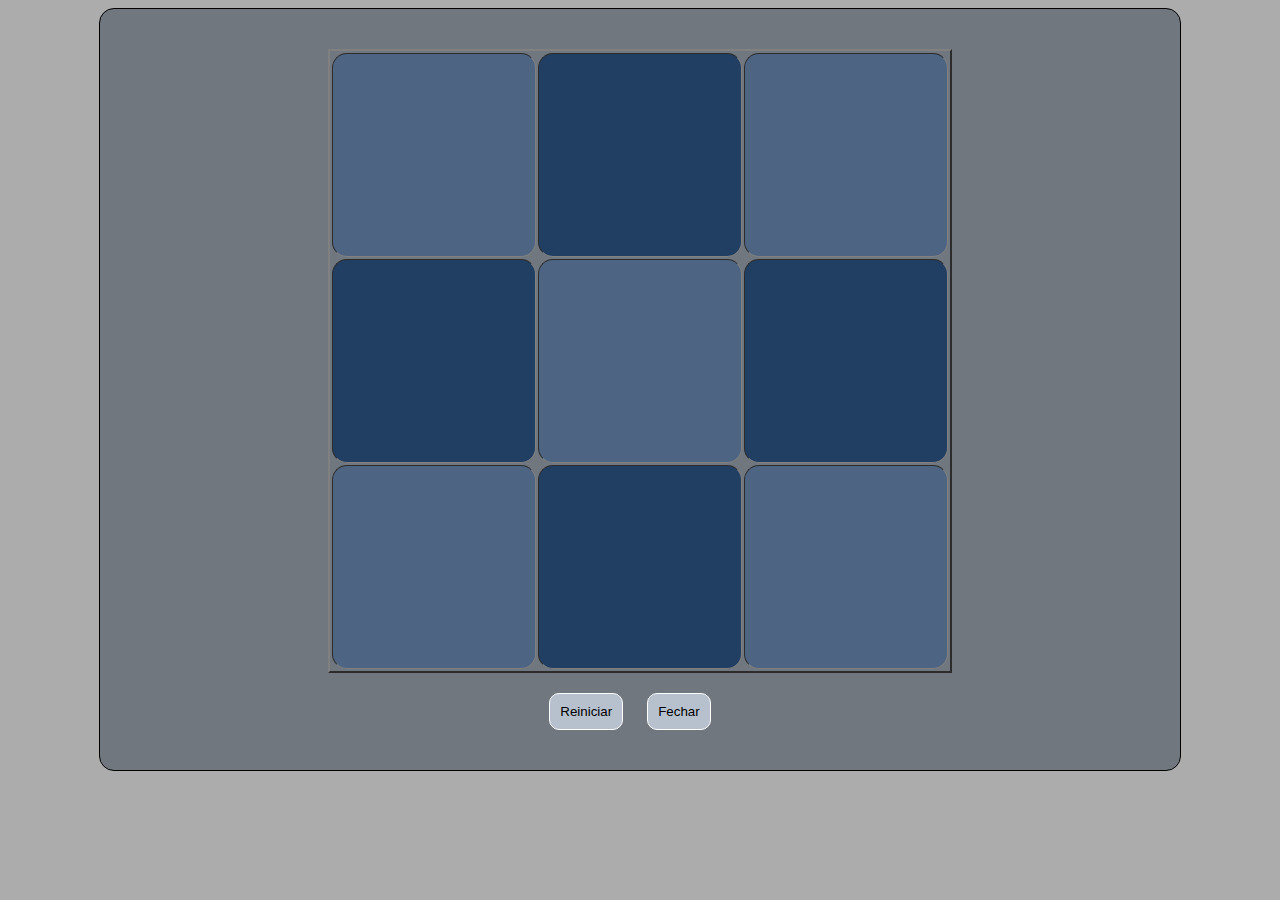
<file: index.html>
<!DOCTYPE html>
<html lang="pt-br">
  <head>
    <meta charset="UTF-8" />
    <meta name="viewport" content="width=device-width, initial-scale=1.0" />
    <link rel="stylesheet" href="./style.css" />
    <title>Jogo da velha</title>
  </head>
  <body>
    <div class="painel">
      <table class="jogo" border="2">
        <tr>
          <td id="q1" class="quadrado" onclick="jogar(this)"></td>
          <td class="quadrado" onclick="jogar(this)"></td>
          <td id="q2" class="quadrado" onclick="jogar(this)"></td>
        </tr>
        <tr>
          <td class="quadrado" onclick="jogar(this)"></td>
          <td id="q5" class="quadrado" onclick="jogar(this)"></td>
          <td class="quadrado" onclick="jogar(this)"></td>
        </tr>
        <tr>
          <td id="q3" class="quadrado" onclick="jogar(this)"></td>
          <td class="quadrado" onclick="jogar(this)"></td>
          <td id="q4" class="quadrado" onclick="jogar(this)"></td>
        </tr>
      </table>

      <button onclick="reiniciar()" class="botao">Reiniciar</button>
      <button onclick="window.close()" class="botao">Fechar</button>
    </div>

    <script src="./main.js"></script>
  </body>
</html>
</file>
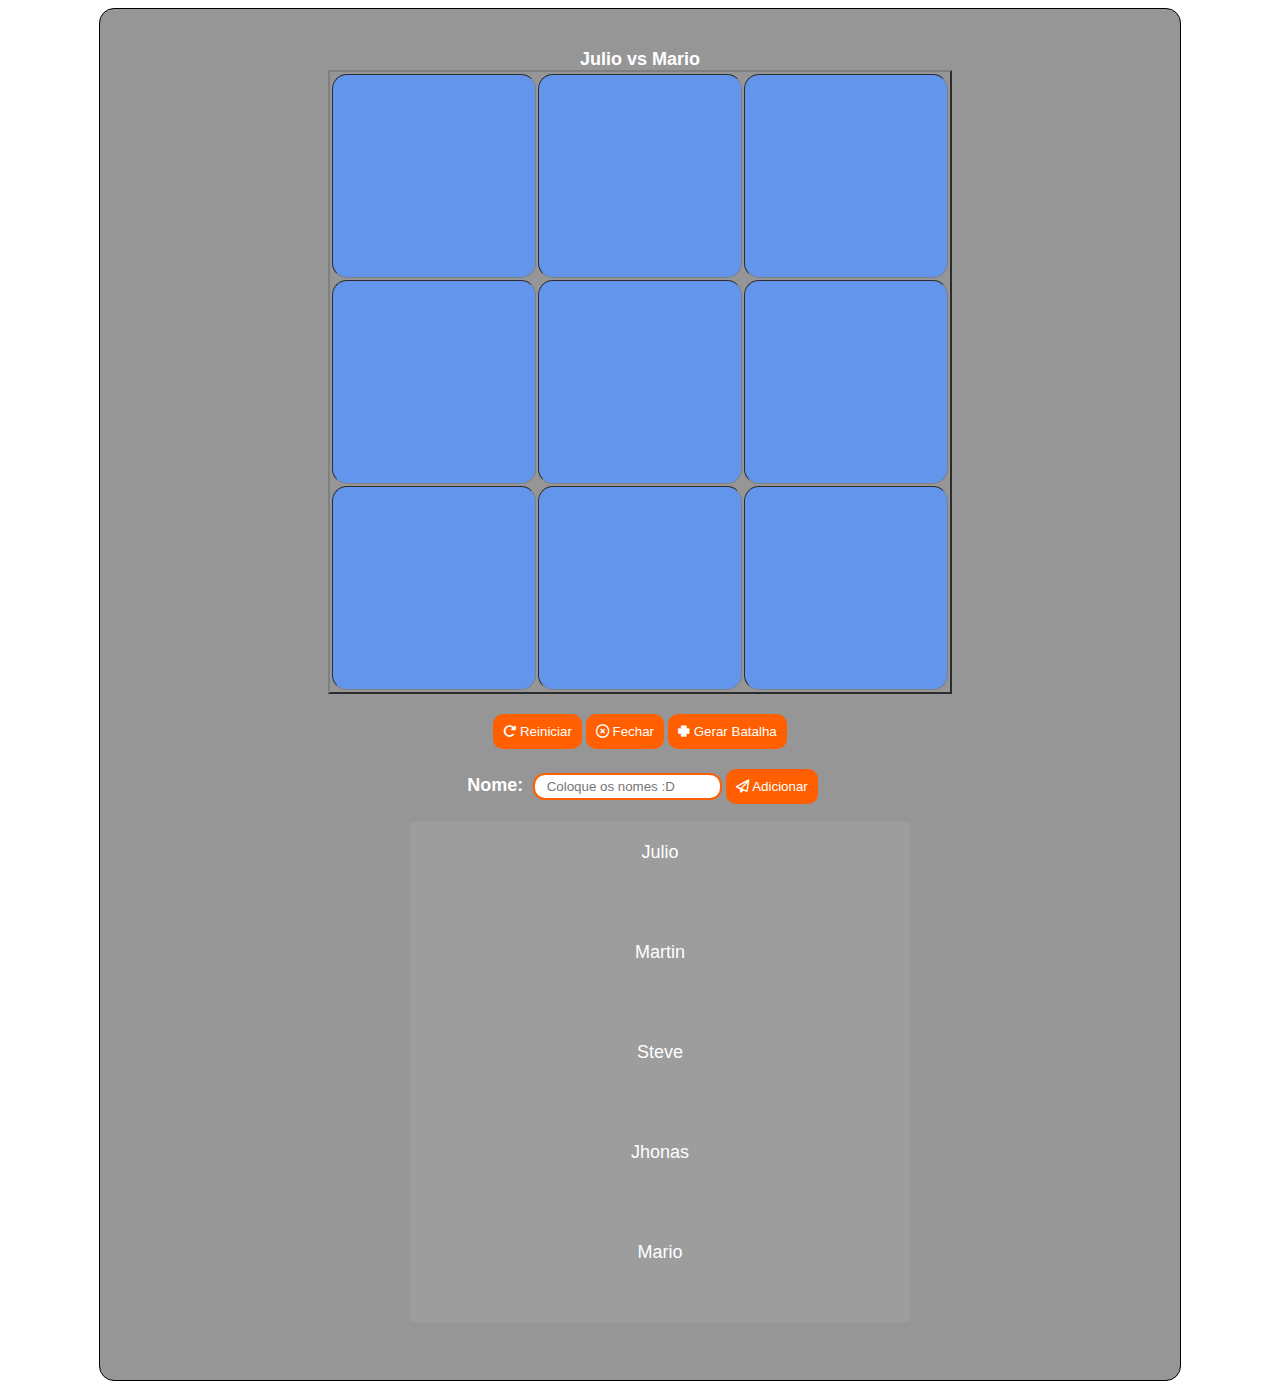
<file: sorteio-jogo-velha-main/index.html>
<!DOCTYPE html>
<html lang="en">
<head>
    <meta charset="UTF-8">
    <meta name="viewport" content="width=device-width, initial-scale=1.0">
    <link rel="stylesheet" href="./style.css">
    <link rel="stylesheet" href="https://cdnjs.cloudflare.com/ajax/libs/font-awesome/6.5.2/css/all.min.css">
    <title>Sorteio</title>
</head>
<body>
    <div class="painel">
        <span id="jogador"></span>
        <table class="jogo" border="2">
            <tr><!--linha1--->
                <td id="q7" class="quadrado" onclick="jogar(this)"></td>
                <td id="q8" class="quadrado" onclick="jogar(this)"></td>
                <td id="q9" class="quadrado" onclick="jogar(this)"></td>
            </tr>
            <tr><!--linha2--->
                <td id="q4" class="quadrado" onclick="jogar(this)"></td>
                <td id="q5" class="quadrado" onclick="jogar(this)"></td>
                <td id="q6" class="quadrado" onclick="jogar(this)"></td>
            </tr>
            <tr><!--linha3--->
                <td id="q1" class="quadrado" onclick="jogar(this)"></td>
                <td id="q2" class="quadrado" onclick="jogar(this)"></td>
                <td id="q3" class="quadrado" onclick="jogar(this)"></td>
            </tr>
        </table>

        <button onclick="reiniciar()" class="botao"><i class="fa-solid fa-rotate-right"></i> Reiniciar</button>
        <button onclick="window.close()" class="botao"><i class="fa-regular fa-circle-xmark"></i> Fechar</button>
        <button onclick="gerarBatalha()" class="botao"><i class="fa-sharp fa-solid fa-clover"></i> Gerar Batalha </button>

            <div class="direita">
                <label for="">Nome: </label>
                <input type="text" id="nome"    placeholder="  Coloque os nomes :D">
                <button class="botao" onclick="adicionar()"><i class="fa-regular fa-paper-plane"></i>  Adicionar </button>
                
                <ul id="lista">
                    
                </ul>
            </div>
        </div>
    <script src="./script.js"></script>
</body>
</html>
</file>
<file: style.css>
@import url('https://fonts.googleapis.com/css2?family=Jersey+15&display=swap');

body{
  background-color: #acacac;
}
.quadrado{
  width: 200px; /*largura*/
  height: 200px;/*altura*/
  font-size: 150px; /*tamanho da fonte*/
  background-color: #213e63; /*fundo*/
  color: #d6d6d6;/*cor letra*/
  border-radius: 15px; /*borda arredonda*/
  font-family: "Jersey 15", sans-serif;
}

.painel{
  width: 1000px; /*largura da div*/
  border: 1px solid #000; /*borda*/
  margin: auto; /*centralizar*/
  text-align: center;
  padding: 40px;
  border-radius: 15px;
  background-color: #13253b65;
}



.jogo{
  margin: auto;
}

.botao{
  background-color: #b7c1cd;
  color: #000;
  border: 0.5px solid #fff;
  padding: 10px;
  margin-top: 20px;
  margin-right: 20px;
  border-radius: 10px;
}

.botao:hover{
  background-color: rgb(127, 157, 197)
}

.botao:active{
  background-color: #a6b4c7;
}

#q1, #q2, #q3, #q4, #q5{
  background-color: #4d6482;
}
</file>
<file: sorteio-jogo-velha-main/style.css>
@import url('https://fonts.googleapis.com/css2?family=Montserrat:ital,wght@0,100..900;1,100..900&family=Silkscreen:wght@400;700&display=swap');

.quadrado{
    width: 200px;   /*largura*/
    height: 200px;  /*altura*/
    font-size: 150px; /*tamanho da fonte*/
    background-color: #6495ed;   /*cor de fundo*/
    color: white;   /*cor de fundo*/
    border-radius: 15px;    /*arrendondar bordas*/
    font-family: "Silkscreen", sans-serif;
}

.painel{
    width: 1000px;  /*largura da div*/
    border: 1px solid black;    /*borda*/
    margin: auto;   /*centralizar*/
    text-align: center;     /*centralizar conteudo*/
    padding: 40px;  /*espaçamento interno*/
    border-radius: 15px;
    background-color: rgba(36, 33, 33, 0.473);
    animation: animar alternate infinite;
    animation-duration: 2.5s;
}

.jogo{
    margin: auto;
}

.botao{
    background-color: #FF5F00;   /*cor do botao*/
    color: white;   /*cor da letra*/
    border: none;   /*desativar*/
    padding: 10px;  /*espaçamento interno*/
    margin-top: 20px;       /*margin de cima*/
    border-radius: 10px;    /*arredondar botão*/
}

/* quando passar o mouse no botão aplica efeito */
.botao:hover{
    background-color: #FFA62F;   /*cor de fundo*/
    transition: .5s; /*tempo de transição*/
    scale: 1.05;
}

body{
    background-image: url(https://c.wallhere.com/photos/d5/aa/pixel_art_cityscape_water_trees_stars-1364299.jpg!d);
    background-size: cover;
}

input{
    border-radius: 12px;
    border: 2px solid #FF5F00;
    padding: 4px;
}
label {
    color: #fff;
    font-family: 'Segoe UI', Tahoma, Geneva, Verdana, sans-serif;
    font-size: 18px;
    font-weight: bold;
    margin: 5px;
    margin-bottom: 15px;
}

span{
    color: #fff;
    font-size: 18px;
    font-family: 'Segoe UI', Tahoma, Geneva, Verdana, sans-serif;
    font-weight: bold;
}

.direita{
    margin: auto;
}

ul{
    color: #fff;
    text-decoration: none;
    list-style: none;
    font-size: 18px;
    font-family: 'Segoe UI', Tahoma, Geneva, Verdana, sans-serif;
}

li{
    width: 500px;   
    height: 80px;
    padding-top: 20px;
    text-align: center;
    background-color: #aaaaaa57;
    margin: auto;
    border-radius: ;
}
</file>
